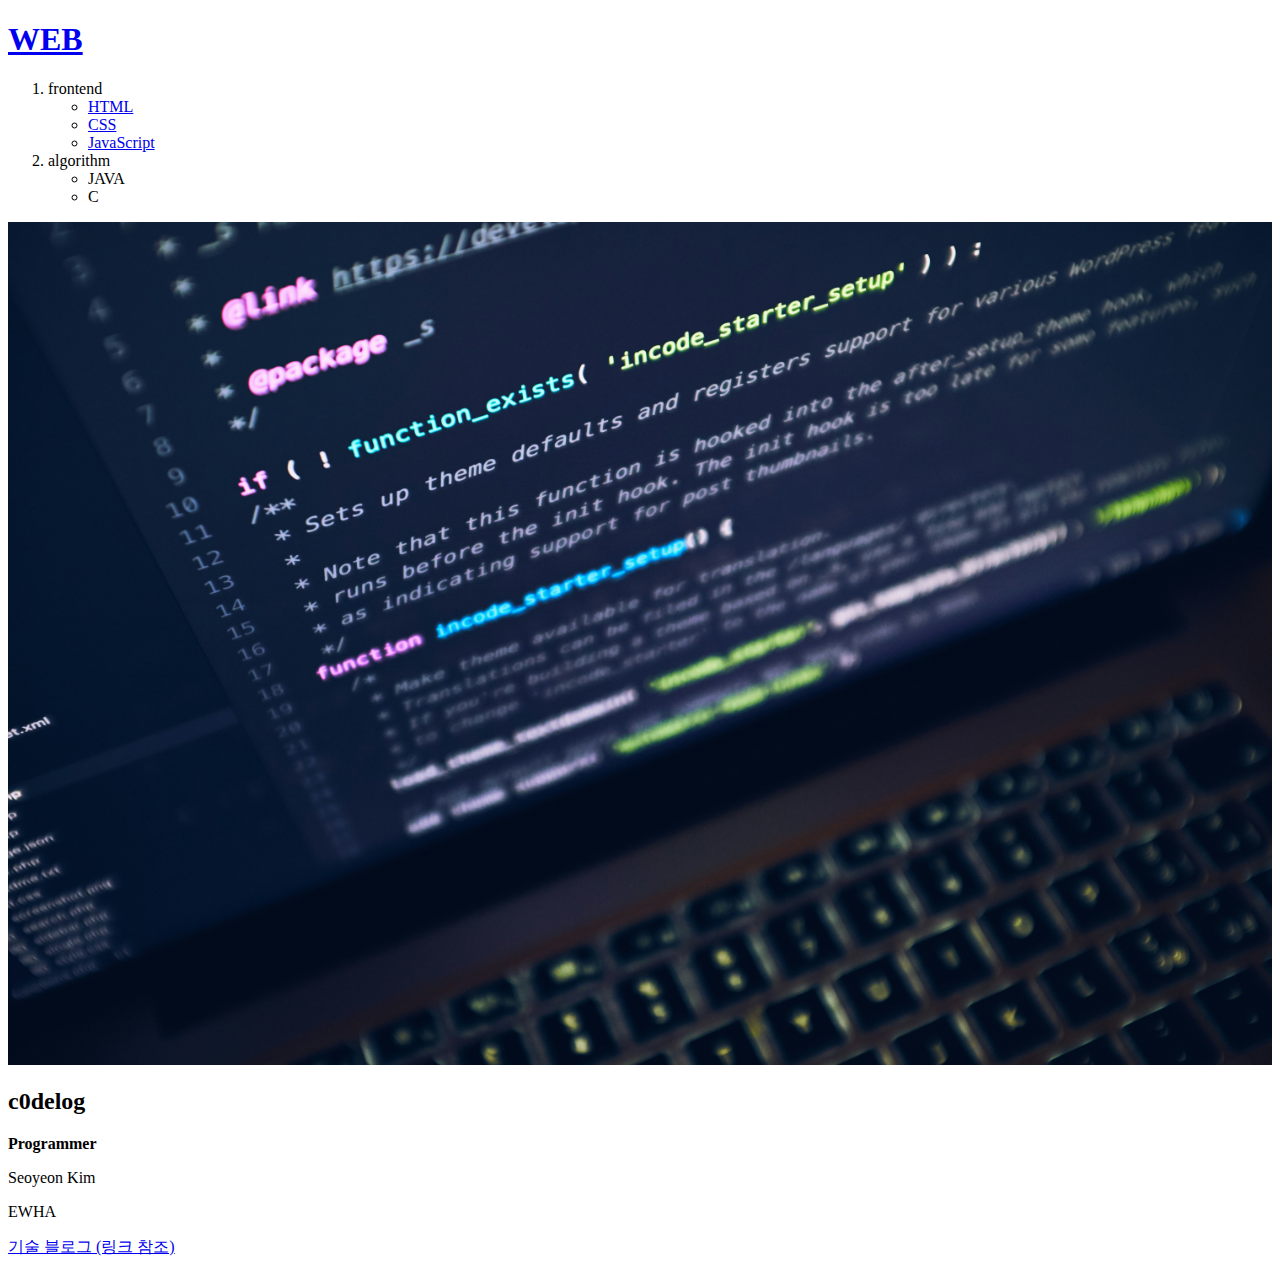
<file: index.html>
<!doctype html>
<html>
<head>
    <title>Web1 - Welcome</title>
    <meta charset = "utf-8">
</head>

<body>
    <h1><a href = "index.html">WEB</a></h1>
    <ol>
        <li>frontend
            <ul>
                <li><a href = "1.html">HTML</a></li>
                <li><a href = "2.html">CSS</a></li>
                <li><a href = "3.html">JavaScript</a></li>
            </ul>
        </li>
        <li>
            algorithm
            <ul>
                <li>JAVA</li>
                <li>C</li>
            </ul>
        </li>
    </ol>

    <img src="coding.jpg" width="100%">
    <h2>c0delog</h2>
    <strong>Programmer</strong>

    <p>Seoyeon Kim</p>

    <P>EWHA</P>

    <p><a href = "https://difficult-gibbon-5cc.notion.site/3-119fa44b72b68048b89ad8f2c79d4bd3?pvs=4"
        target = "_blank" title = "프로그래밍 기록">기술 블로그 (링크 참조)</a></p>
    <script>
        /**
        *  RECOMMENDED CONFIGURATION VARIABLES: EDIT AND UNCOMMENT THE SECTION BELOW TO INSERT DYNAMIC VALUES FROM YOUR PLATFORM OR CMS.
        *  LEARN WHY DEFINING THESE VARIABLES IS IMPORTANT: https://disqus.com/admin/universalcode/#configuration-variables    */
        /*
    var disqus_config = function () {
    this.page.url = PAGE_URL;  // Replace PAGE_URL with your page's canonical URL variable
    this.page.identifier = PAGE_IDENTIFIER; // Replace PAGE_IDENTIFIER with your page's unique identifier variable
    };
    */
        (function() { // DON'T EDIT BELOW THIS LINE
        var d = document, s = d.createElement('script');
        s.src = 'https://web1-jkrq5azacq.disqus.com/embed.js';
        s.setAttribute('data-timestamp', +new Date());
        (d.head || d.body).appendChild(s);
        })();
        </script>
        <noscript>Please enable JavaScript to view the <a href="https://disqus.com/?ref_noscript">comments powered by Disqus.</a></noscript>
</body>
</html>
</file>
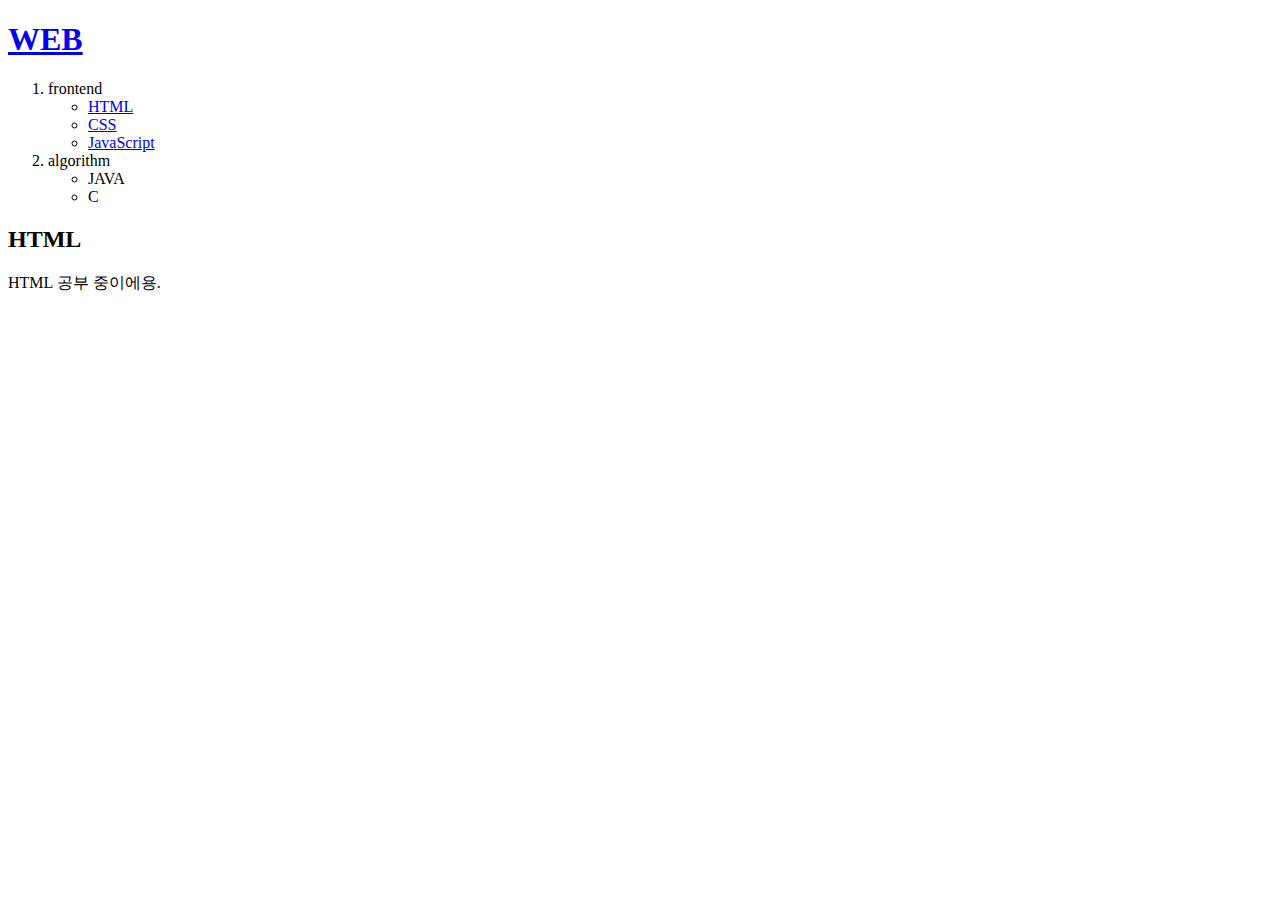
<file: 1.html>
<!doctype html>
<html>
<head>
    <title>Web1 - HTML</title>
    <meta charset = "utf-8">
</head>

<body>
    <h1><a href = "index.html">WEB</a></h1>
    <ol>
        <li>frontend
            <ul>
                <li><a href = "1.html">HTML</a></li>
                <li><a href = "2.html">CSS</a></li>
                <li><a href = "3.html">JavaScript</a></li>
            </ul>
        </li>
        <li>
            algorithm
            <ul>
                <li>JAVA</li>
                <li>C</li>
            </ul>
        </li>
    </ol>

    <h2>HTML</h2>
    <p>HTML 공부 중이에용.</p>
</body>
</html>
</file>
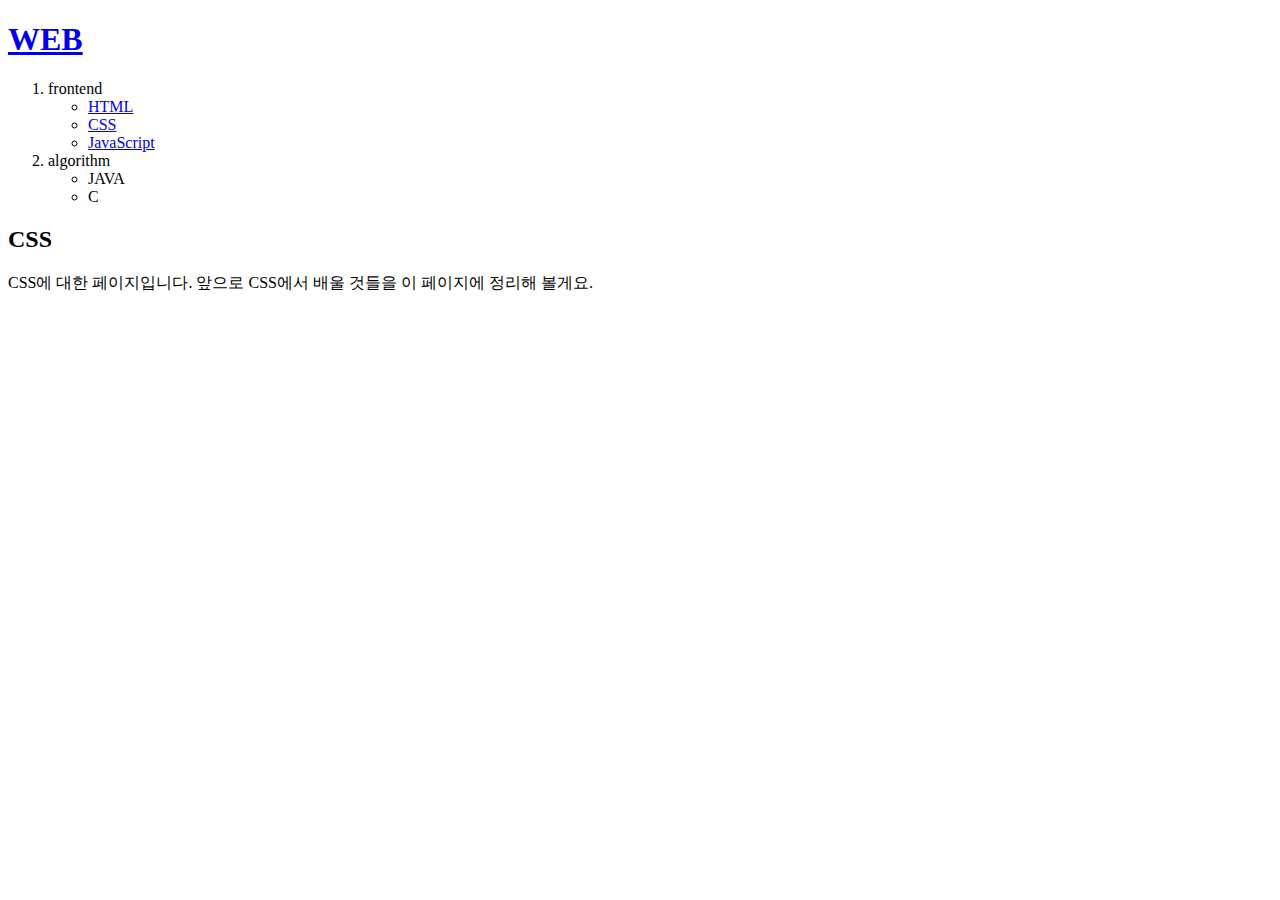
<file: 2.html>
<!doctype html>
<html>
<head>
    <title>Web1 - CSS</title>
    <meta charset = "utf-8">
</head>

<body>
    <h1><a href = "index.html">WEB</a></h1>
    <ol>
        <li>frontend
            <ul>
                <li><a href = "1.html">HTML</a></li>
                <li><a href = "2.html">CSS</a></li>
                <li><a href = "3.html">JavaScript</a></li>
            </ul>
        </li>
        <li>
            algorithm
            <ul>
                <li>JAVA</li>
                <li>C</li>
            </ul>
        </li>
    </ol>

    <h2>CSS</h2>

    <p>CSS에 대한 페이지입니다. 앞으로 CSS에서 배울 것들을 이 페이지에 정리해 볼게요.</p>
    
</body>
</html>
</file>
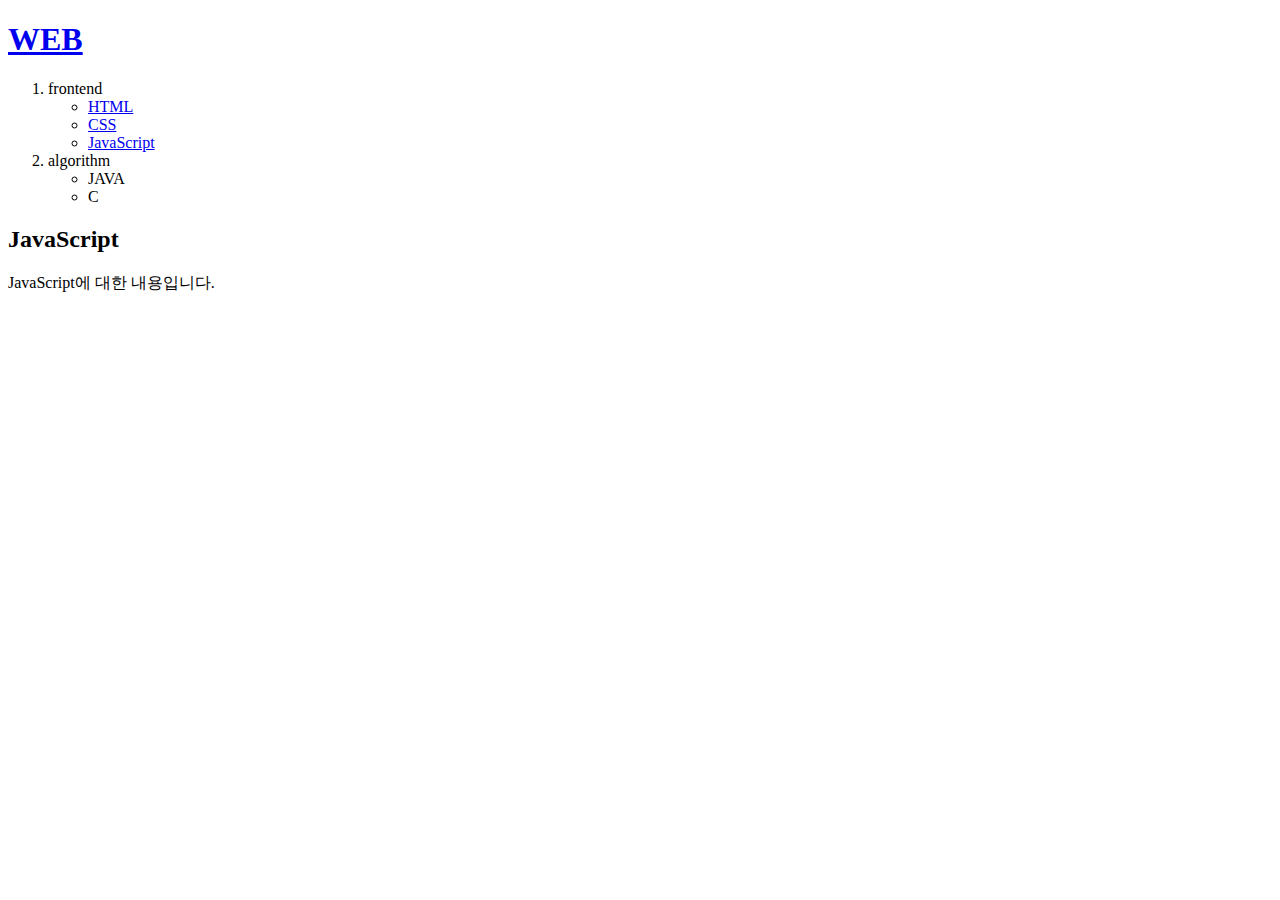
<file: 3.html>
<!doctype html>
<html>
<head>
    <title>Web1 - JavaScript</title>
    <meta charset = "utf-8">
</head>

<body>
    <h1><a href = "index.html">WEB</a></h1>
    <ol>
        <li>frontend
            <ul>
                <li><a href = "1.html">HTML</a></li>
                <li><a href = "2.html">CSS</a></li>
                <li><a href = "3.html">JavaScript</a></li>
            </ul>
        </li>
        <li>
            algorithm
            <ul>
                <li>JAVA</li>
                <li>C</li>
            </ul>
        </li>
    </ol>

    <h2>JavaScript</h2>
    <p>JavaScript에 대한 내용입니다.</p>
</body>
</html>
</file>
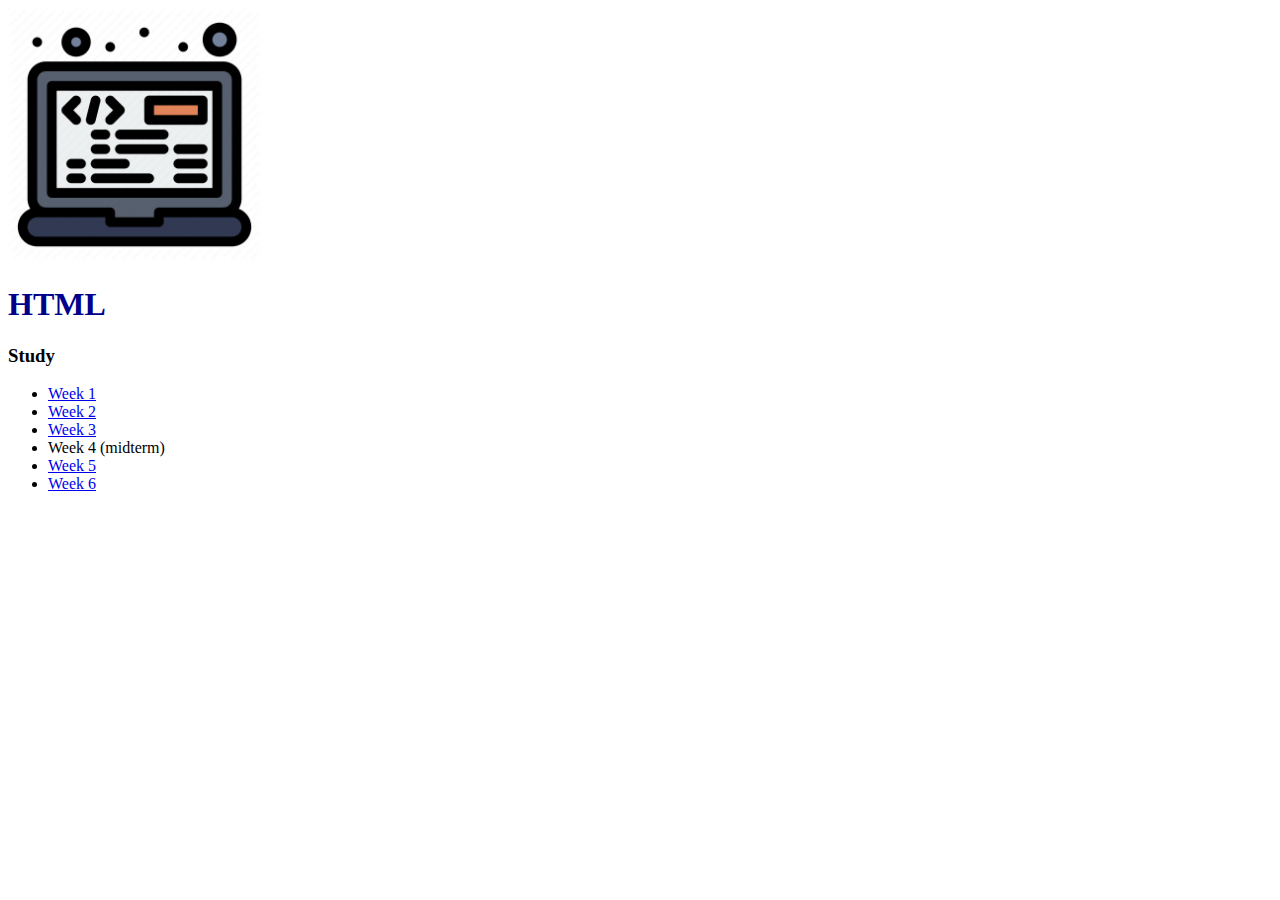
<file: html.html>
<!DOCTYPE html>
<html>
    <head>
        <title>HTML</title>
        <meta charset= "utf-8">
    </head>
    
    <body>
        <img src="html.jpg" width="20%">
        <h1 style = "color: darkblue;">HTML</h1>
        <h3>Study</h3>
        <ul>
            <li><a href = "https://www.notion.so/1-fff5c7af760d81639e91f6e1efd43545?pvs=4"
            target = "_blank" title = "week 1">Week 1</a></li>
            <li><a href = "https://www.notion.so/2-fff5c7af760d8140be51c077b339e778?pvs=4"
            target = "_blank" title = "week 2">Week 2</a></li>
            <li><a href = "https://www.notion.so/3-fff5c7af760d81aea24ffcba4e132b2e?pvs=4"
            target = "_blank" title = "week 3">Week 3</a></li> 
            <li>Week 4 (midterm)</li> 
            <li><a href = "https://www.notion.so/5-fff5c7af760d8173aa59f30f98bdf798?pvs=4"
            target = "_blank" title = "week 5">Week 5</a></li> 
            <li><a href = "https://www.notion.so/6-fff5c7af760d8106a937dc3a238995b2?pvs=4"
            target = "_blank" title = "week 6">Week 6</a></li> 
        </ul>
    </body>
</html>
</file>
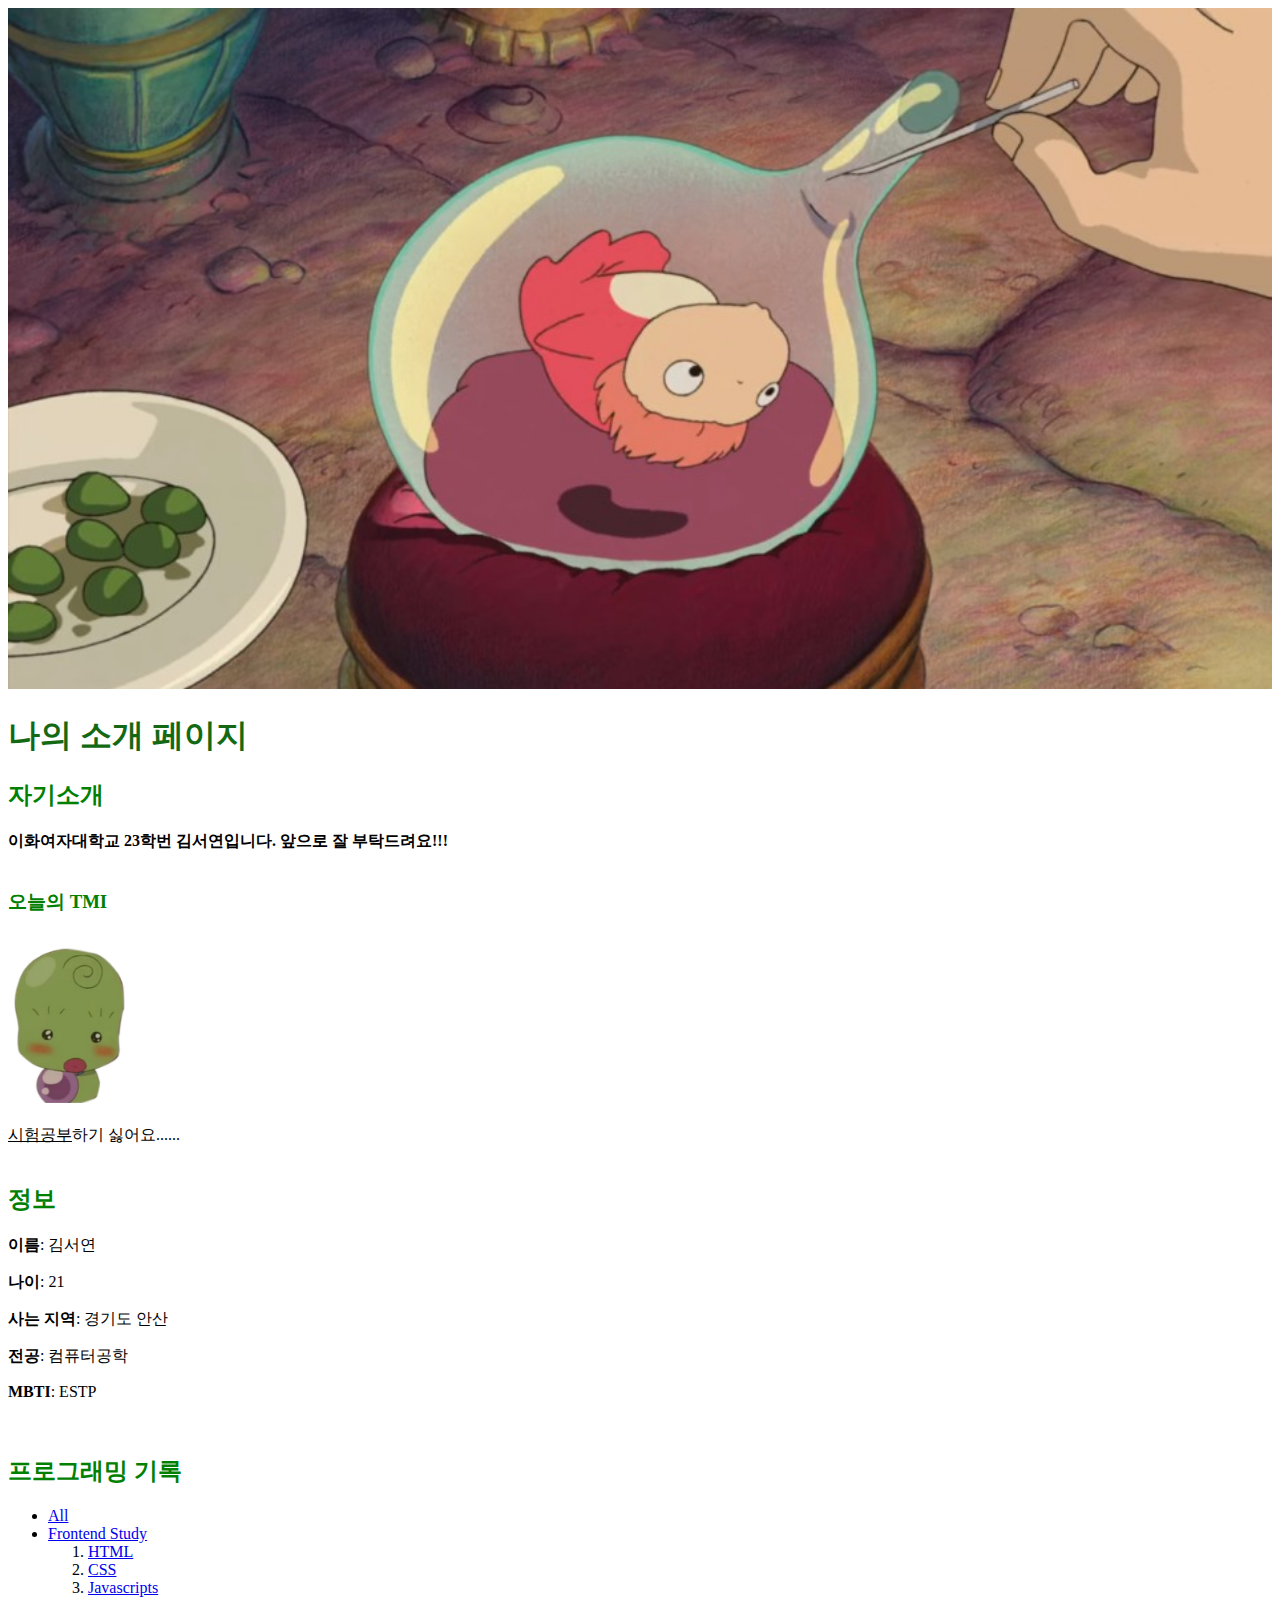
<file: week1_Example.html>
<!DOCTYPE html>
<html>
    <head>
        <title>나의 소개 페이지</title>
        <meta charset= "utf-8">
    </head>
    
    <body>
        <img src="ponyo.jpg" width="100%">
    
        <h1 style = "color: rgb(19, 105, 19);">나의 소개 페이지</h1>
    
        <h2 style = "color: green;">자기소개</h2>
        <strong>이화여자대학교 23학번 김서연입니다. 앞으로 잘 부탁드려요!!!</strong><br><br>
    
        <h3 style = "color: green;">오늘의 TMI</h3>
        <img src="majyo.jpg" width="10%"><br><br>
        <u>시험공부</u>하기 싫어요......
        <br><br>
    
        <h2 style = "color: green;">정보</h2>
        <p><strong>이름</strong>: 김서연</p>
        <p><strong>나이</strong>: 21</p>
        <p><strong>사는 지역</strong>: 경기도 안산</p>
        <p><strong>전공</strong>: 컴퓨터공학</p>
        <p><strong>MBTI</strong>: ESTP</p><br>
    
        <h2 style = "color: green;" title = "프로그래밍 기록">프로그래밍 기록</h2>
        <ul>
            <li><a href = "https://www.notion.so/12b426556c834f94acf7c80c624f939b?v=980599c5195b45dd8e3f2ae189cda8df&pvs=4"
            target = "_blank">All</a></li>
            <li>
                <a href = "https://www.notion.so/10b5c7af760d80ddb832dbfd9470be92?pvs=4"
                target = "_blank" title = "Frontend Study">Frontend Study</a>
                <ol>
                    <li><a href = "html.html" target = "_blank" title = "HTML">HTML</a></li>
                    <li><a href = "css.html" target = "_blank" title = "CSS">CSS</a></li>
                    <li><a href = "javascript.html" target = "_blank" title = "JAVASCRIPT">Javascripts</a></li>
                </ol>
            </li>
        </ul>
        <div id="disqus_thread"></div>
        <script>
            /**
            *  RECOMMENDED CONFIGURATION VARIABLES: EDIT AND UNCOMMENT THE SECTION BELOW TO INSERT DYNAMIC VALUES FROM YOUR PLATFORM OR CMS.
            *  LEARN WHY DEFINING THESE VARIABLES IS IMPORTANT: https://disqus.com/admin/universalcode/#configuration-variables    */
            /*
    var disqus_config = function () {
    this.page.url = PAGE_URL;  // Replace PAGE_URL with your page's canonical URL variable
    this.page.identifier = PAGE_IDENTIFIER; // Replace PAGE_IDENTIFIER with your page's unique identifier variable
    };
    */
            (function() { // DON'T EDIT BELOW THIS LINE
            var d = document, s = d.createElement('script');
            s.src = 'https://web1-jkrq5azacq.disqus.com/embed.js';
            s.setAttribute('data-timestamp', +new Date());
            (d.head || d.body).appendChild(s);
            })();
        </script>
        <noscript>Please enable JavaScript to view the <a href="https://disqus.com/?ref_noscript">comments powered by Disqus.</a></noscript>
    </body>
</html>
</file>
